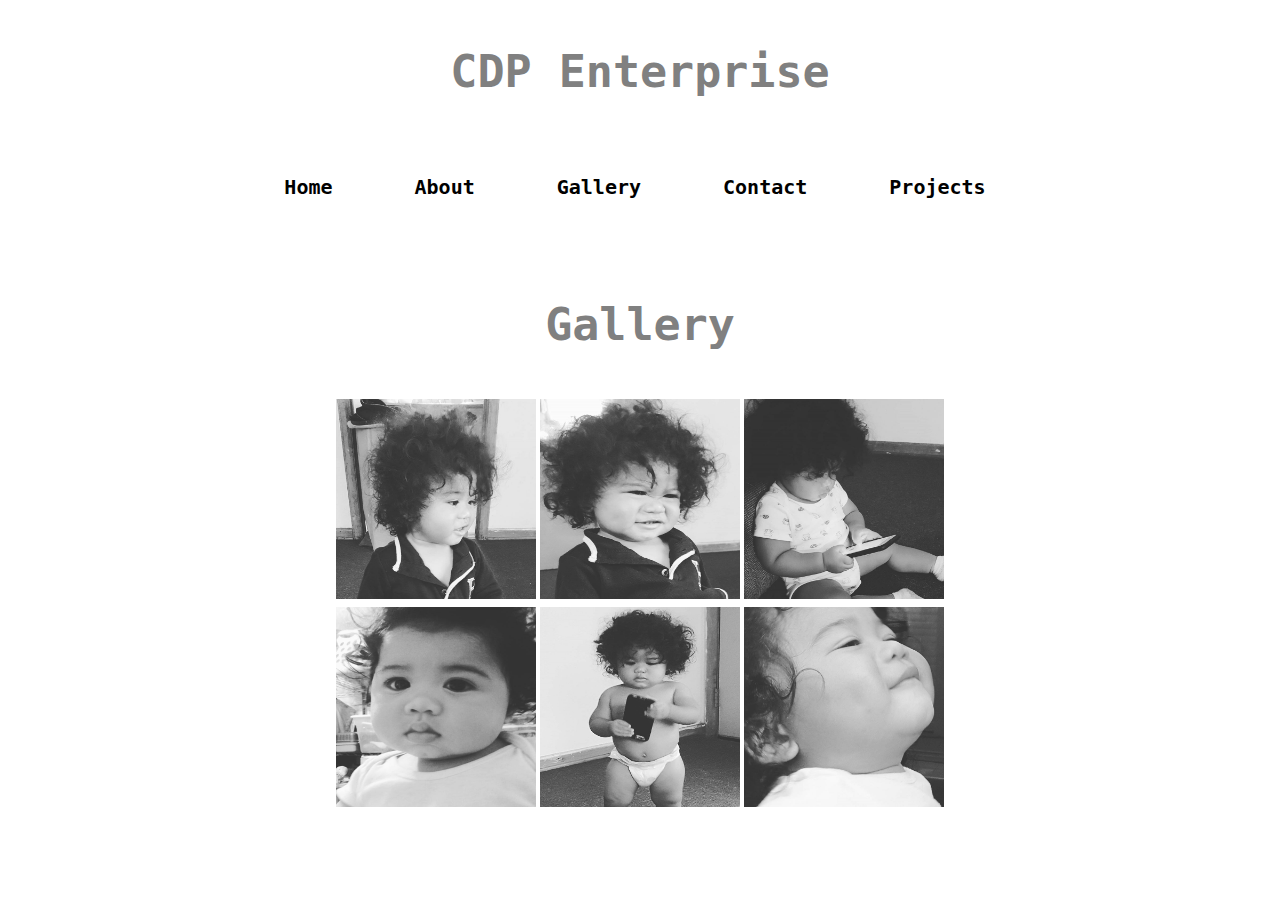
<file: Gallery.html>
<!DOCTYPE html>
<html>

<head>

<link rel="stylesheet" type="text/css" href="myStyle.css">

<metal Charset="UTF-8">
<title> Demo </title>
<metal name="description" content="Beng Cha Profile Page">
<metal name="keyword" content="">
<metal name="author" content="">



</head>

<body>

<center>
<p class="main">CDP Enterprise </p>
</center>

<div class="container" >

<ul>
<li class="dropdown">
   <a href="" class="dropbtn">Projects</a> 
<div class="dropdown-content">
    <a href="project1.html">Project One</a>
    <a href="#">Project Two</a>
    <a href="#">Project Three</a>
  </div></li>
<li> <a href="Contact.html">Contact</a></li>
<li><a href="Gallery.html">Gallery</a></li>
<li><a href="About.html">About</a></li>
<li><a href="index.html">Home</a></li>
</ul>
</div>

<br>
<center>

<p class="main">Gallery</p>

<table>
<tr>
<td>	<img src="levi1.jpg"></td>   
<td>	<img src="levi2.jpg"></td>      	
<td>	<img src="levi3.jpg"></td>   
</tr>

<tr>
<td>	<img src="levi4.jpg"></td>        
<td>	<img src="levi5.jpg"></td>  
<td>	<img src="levi6.jpg"></td>  	 
</tr>
</div>
</table>
</p>




</center>
</body>


</html>
</file>
<file: myStyle.css>
body {
	background-color:white;
	font-family: "Times New Roman", Times, serif;
}

li {
	float:right;
	padding:1px;
	font-family: monospace;
	font-weight: bold;
	font-size:20px;

}

ul {
	list-style-type: none;
	text-align: center;
	position: relative;
	display: inline-block;

}

.container {
	width: 100%;
	text-align: center;
}


li a, .dropbtn {
    display: inline-block;
    color: black ;
    text-align: center;
    text-decoration: none;
    margin-right: 50px;
    padding:15px;
}

li a:hover, .dropdown:hover .dropbtn {
    color: grey;
    padding:12px;
}


li.dropdown {
    display: inline-block;
}

.dropdown-content {
    display: none;
    position: absolute;
    background-color: white;
    font-size: 15px;
}


.dropdown-content a:hover {
	color:grey;
}


.dropdown:hover .dropdown-content {
    display: block;
}


.main {
	font-size: 45px;
	font-family: monospace;
	font-weight: bold;
	color:grey;

}

.about {
	font-size: 45px;
	font-family: monospace;
	font-weight: bold;
	color:lightblue;

}

.contact {
	font-size: 40px;
	font-family: monospace;
	font-weight: bold;
}


h4 {
	color: grey;

}

img {
	height: 200px;
	width: 200px;
}
.par {
	height:700px;
	width:1100px;
	border-radius: 150px;
	border-style: solid;
	border-width: 5px;
}

textarea {
	width: 500px;
	height: 250px;
	border-style: solid;
	border-color:cyan;
	border-width: 5px;
	border-radius: 10px;
	margin-top: 10px;

}


input {
	margin-top: 5px;
}



table {
	list-style-type: dotted;
	padding: 25;
}

td {
	font-weight: bold;
}


.me {
	border-radius: 5px;
	border-style: solid;
	border-color: black;
}

.intro {
	margin-left: 15px;
}

.banner {
	width: 1300px;
	height: 150px;

}
</file>
